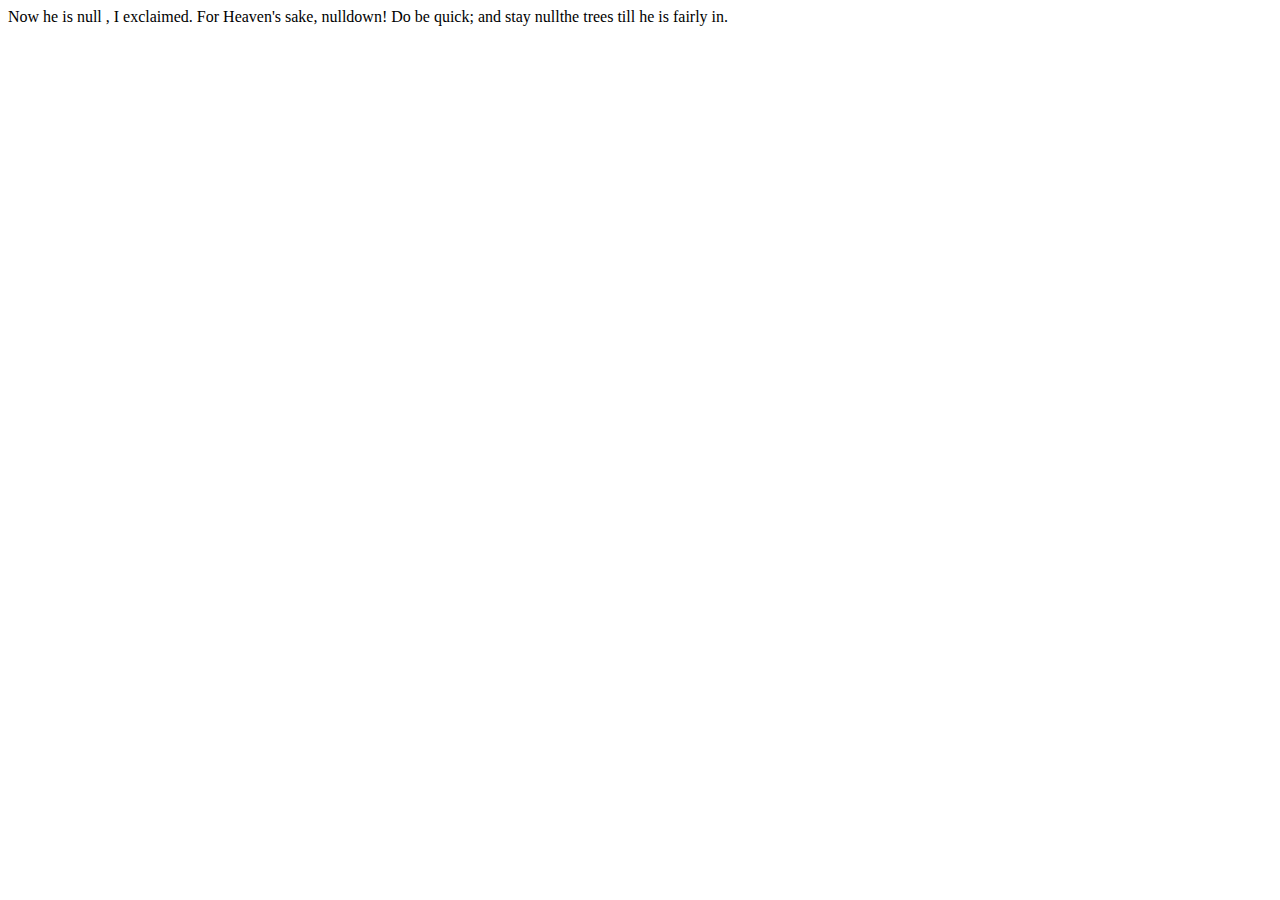
<file: class1/index.html>
<!DOCTYPE html>
<html lang="en">
<head>
    <meta charset="UTF-8">
    <meta name="viewport" content="width=device-width, initial-scale=1.0">
    <title>Document</title>
</head>
<body>
    <script src="./main.js"></script>
</body>
</html>
</file>
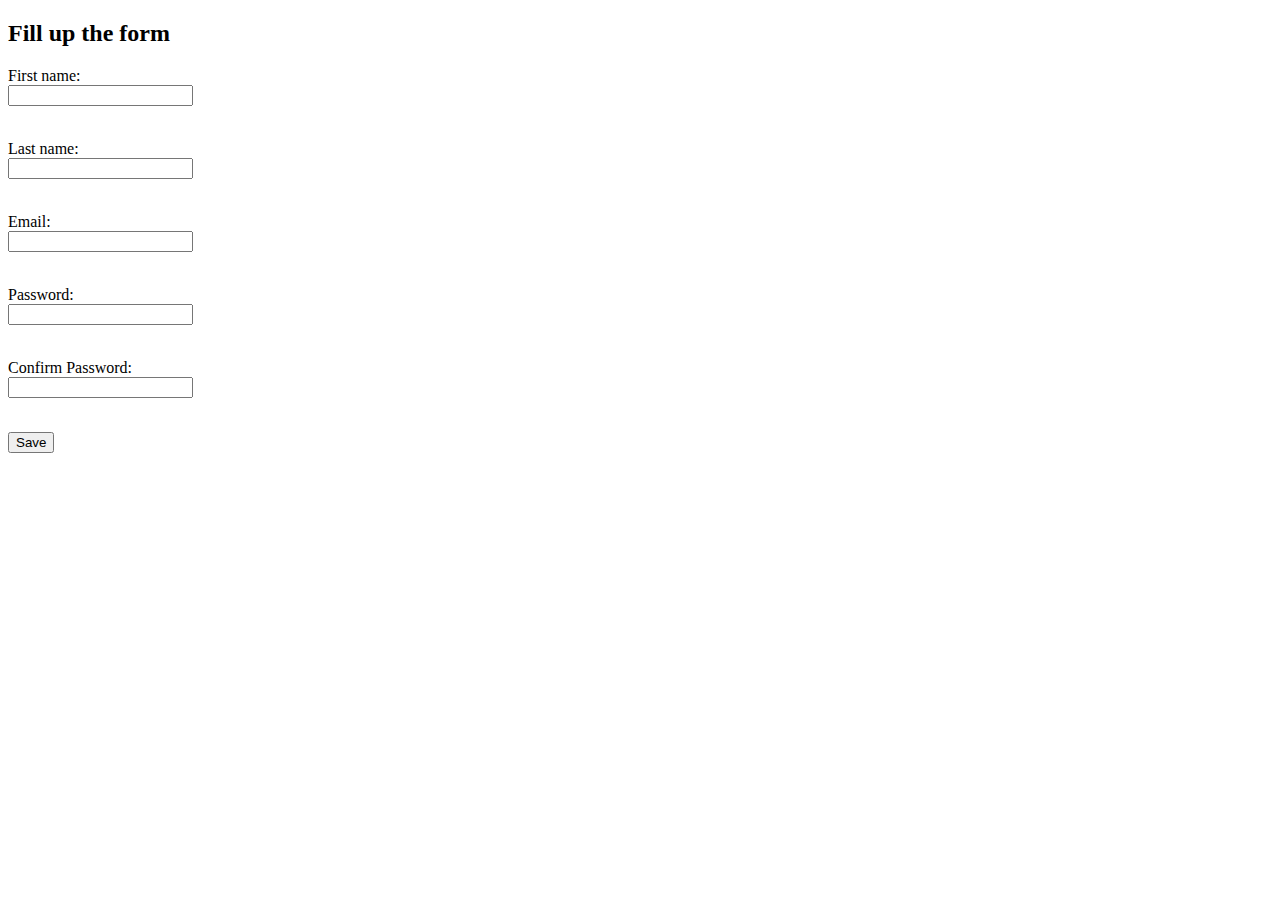
<file: class3/index.html>
<!DOCTYPE html>
<html lang="en">
<head>
    <meta charset="UTF-8">
    <meta name="viewport" content="width=device-width, initial-scale=1.0">
    <title>Document</title>
</head>
<body>

  <div class="main">
    <h2>Fill up the form </h2>

    <form action="/action_page.php">
      <div class="div1">
        <label for="fname">First name:</label><br>
        <input type="text" id="fname" class="fname" required><br><br>
        <p class="error"></p>
      </div>

      <div class="div2">
        <label for="lname">Last name:</label><br>
        <input type="text" id="lname" class="lname" required><br><br>
        <p class="error"></p>
      </div>

      <div class="div3">
        <label for="email"> Email:</label><br>
        <input type="email" id="email" class="email" required><br><br>
        <p class="error"></p>
      </div>

      <div class="div4">
        <label for="password"> Password:</label><br>
        <input type="password" id="password" class="password" required><br><br>
        <p class="error"></p>
      </div>

      <div class="div5">
        <label for="password"> Confirm Password:</label><br>
        <input type="password" id="cpassword" class="cpassword" required><br><br>
        <p class="error"></p>
      </div>

      <div class="divBtn">
          <button>Save</button>
      </div>
        
    </form> 
  </div>
   
    <script src="./main.js"></script>
</body>
</html>
</file>
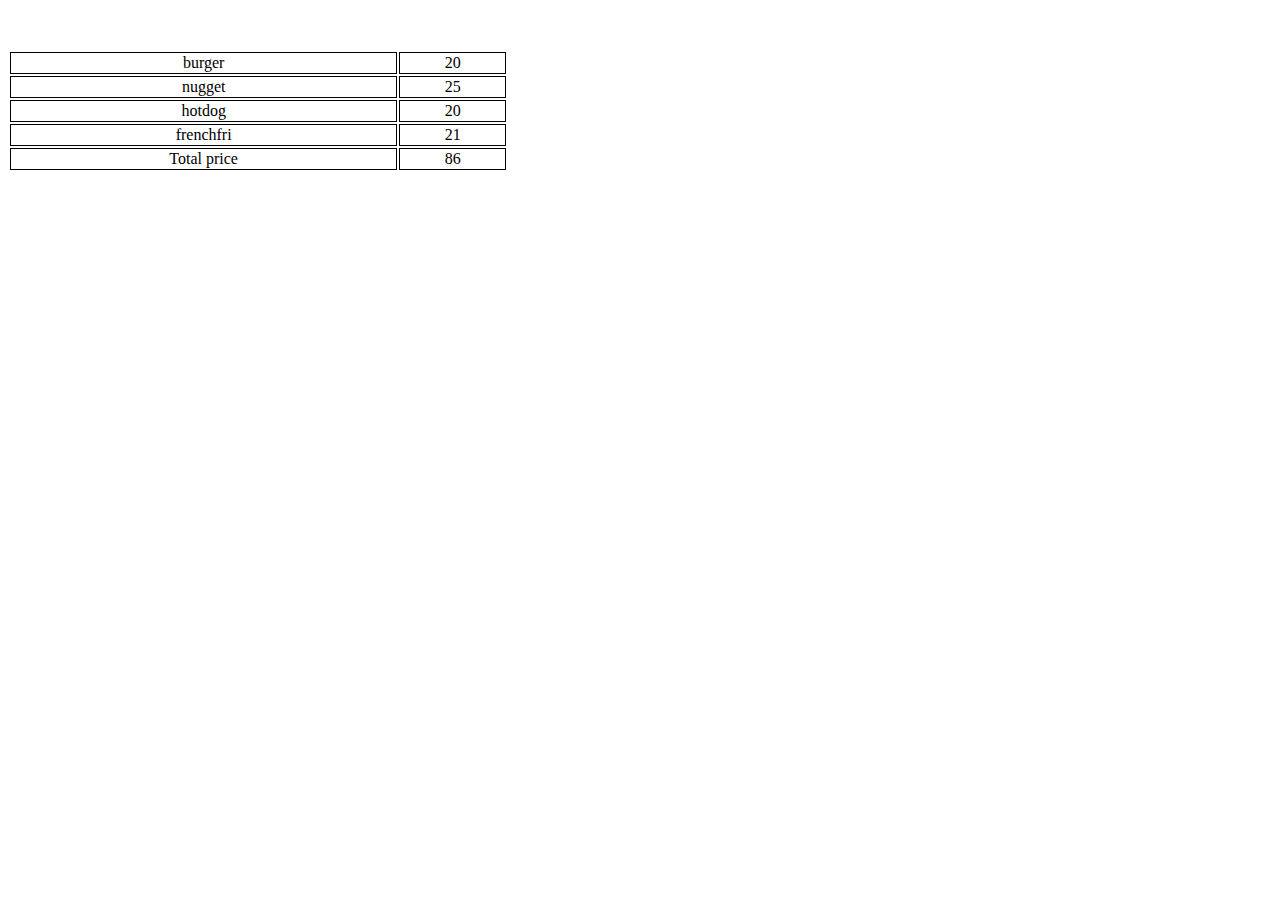
<file: class5/index.html>
<!DOCTYPE html>
<html lang="en">
<head>
    <meta charset="UTF-8">
    <meta name="viewport" content="width=device-width, initial-scale=1.0">
    <title>Document</title>
    <style>
        table{
            width: 500px;
            margin-top: 50px;
            justify-content: space-between;
            text-align: center;
        }
        table tr td{
            border: 1px solid black;
        }
    </style>
</head>
<body>



    <script src="./main.js"></script>
</body>
</html>
</file>
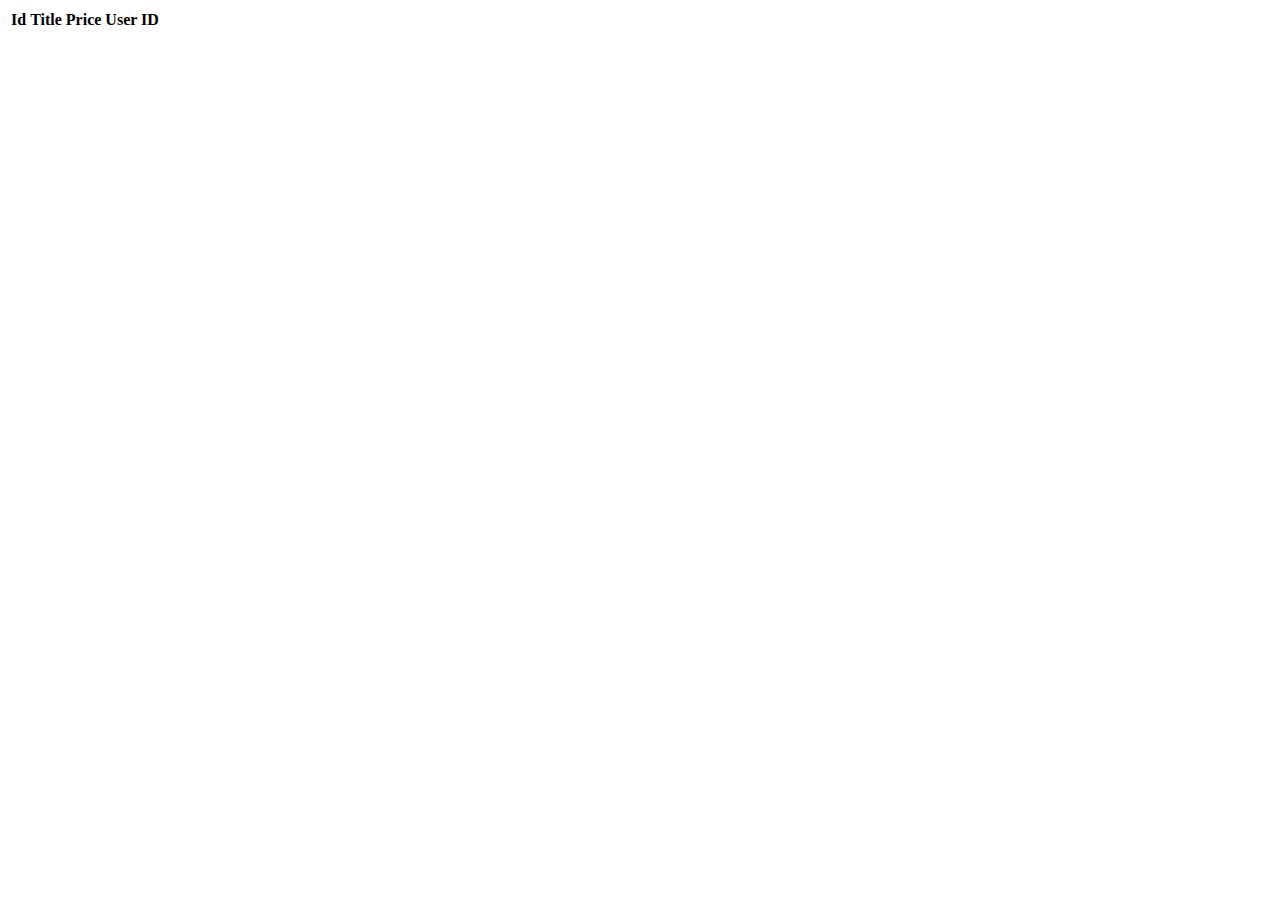
<file: crudTable 2/index.html>
<!DOCTYPE html>
<html lang="en">
<head>
    <meta charset="UTF-8">
    <meta name="viewport" content="width=device-width, initial-scale=1.0">
    <title>Document</title>
</head>
<body>
    <table>
        <thead>
            <tr>
                <th>Id</th>
                <th>Title</th>
                <th>Price</th>
                <th>User ID</th>
            </tr>
        </thead>
        <tbody>

        </tbody>
    </table>


    <script src="./main.js"></script>
</body>
</html>
</file>
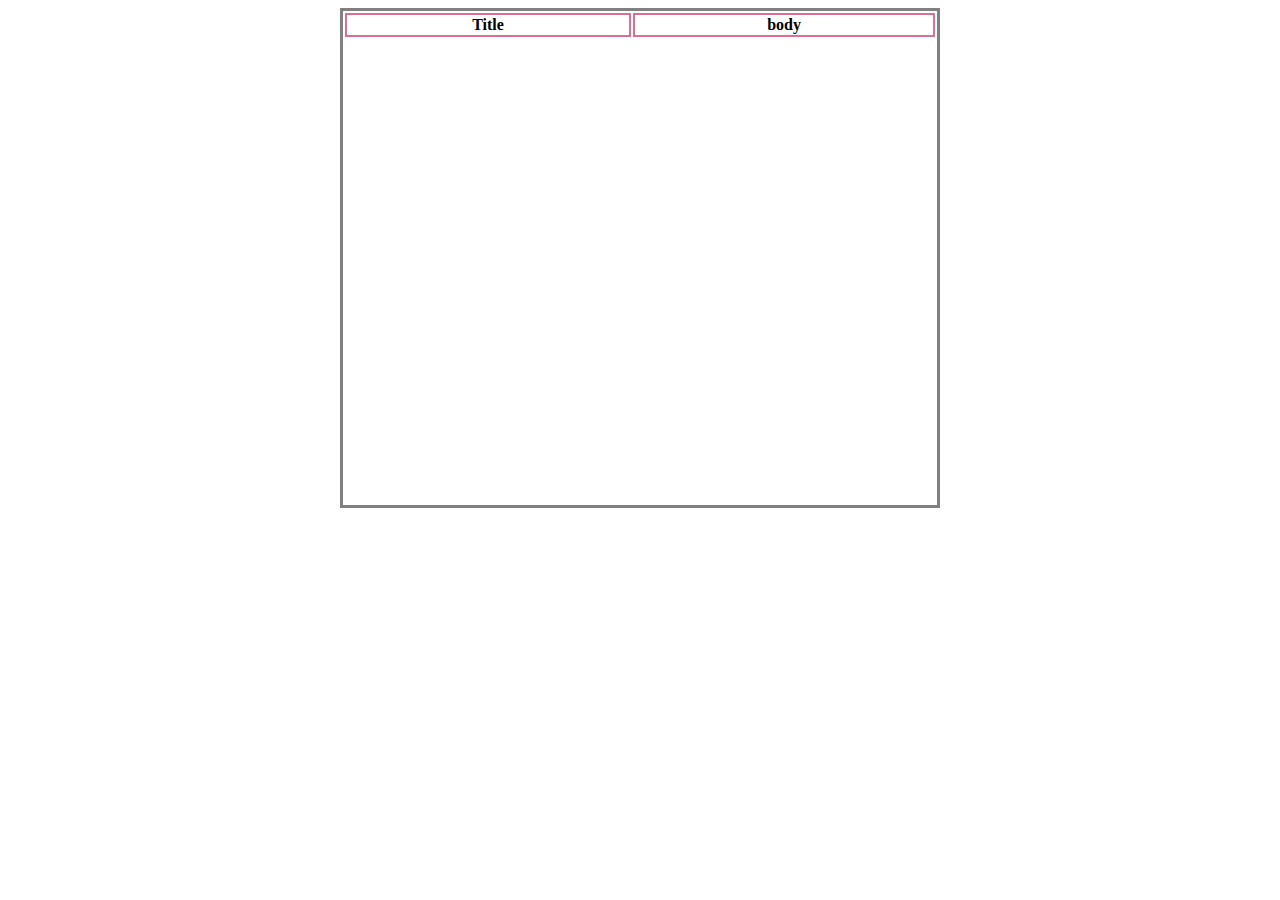
<file: crudWithFetch/index.html>
<!DOCTYPE html>
<html lang="en">
<head>
    <meta charset="UTF-8">
    <meta name="viewport" content="width=device-width, initial-scale=1.0">
    <title>Document</title>
    <style>
        table {
            width: 600px;
            height: 500px;
            margin: 0 auto;
            border: 3px solid gray;
        }
        table thead tr th {
            text-align: center;
            border: 2px solid palevioletred;

        }
    </style>
</head>
<body>
    <table>
        <thead>
            <tr>
                <th>Title</th>
                <th>body</th>
            </tr>
        </thead>
        <tbody>
            
        </tbody>
    </table>


    <script src="./main.js"></script>
</body>
</html>
</file>
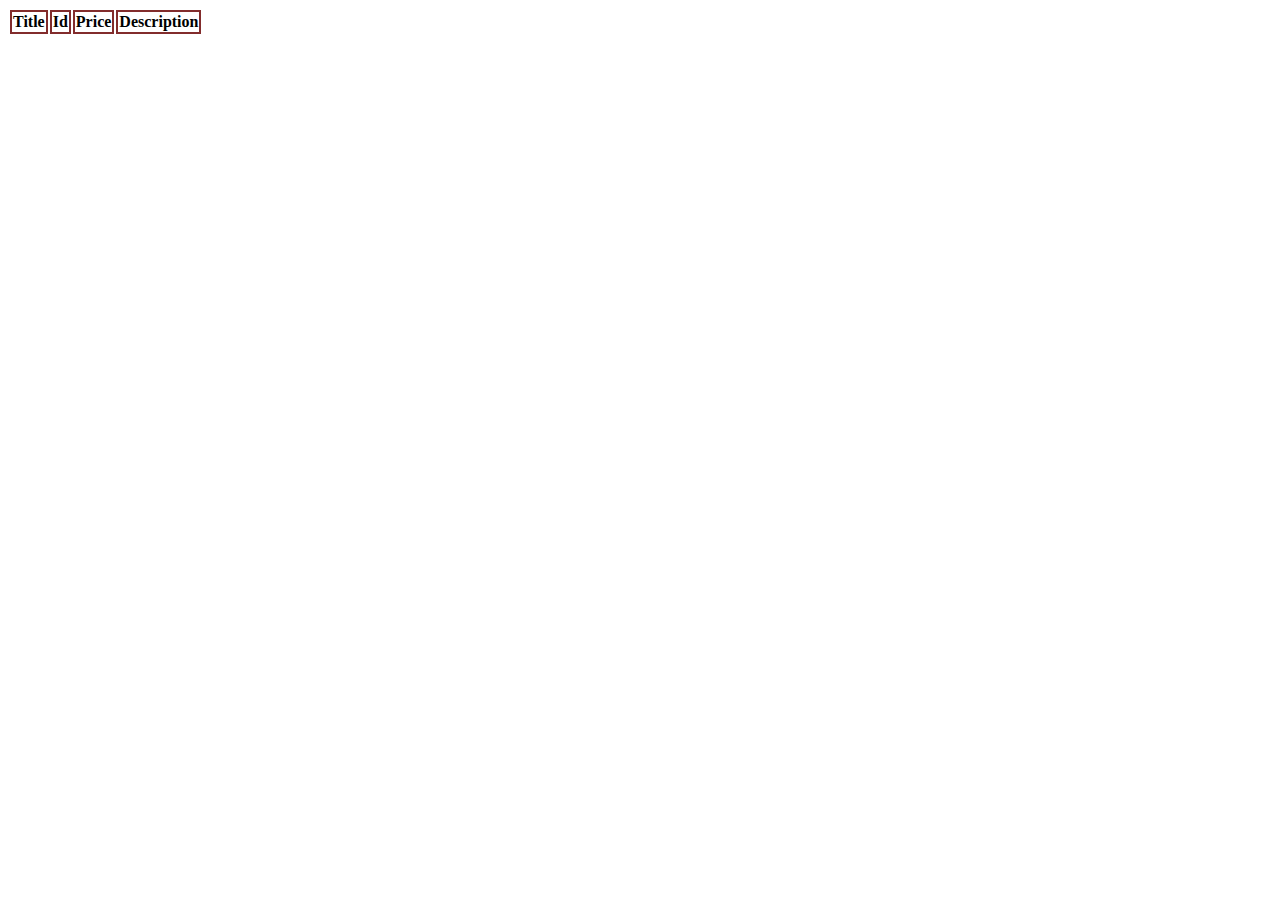
<file: crudWithFetch1/index.html>
<!DOCTYPE html>
<html lang="en">
<head>
    <meta charset="UTF-8">
    <meta name="viewport" content="width=device-width, initial-scale=1.0">
    <title>Document</title>
    <style>
        table thead tr th {
            text-align: center;
            margin: 0 auto;
            border: 2px solid rgb(130, 44, 44);
        }
        
        table tbody {
            border: 3px solid pink;
        }
    </style>

</head>
<body>
    <table>
        <thead>
            <tr>
                <th>Title</th>
                <th>Id</th>
                <th>Price</th>
                <th>Description</th>
            </tr>
        </thead>
        <tbody>

        </tbody>
    </table>
    <!-- <script src="./main.js"></script> -->
    <!-- <script src="./main1.js"></script>
    <script src="./main2.js"></script> -->
    <script src="./main3.js"></script> 
</body>
</html>
</file>
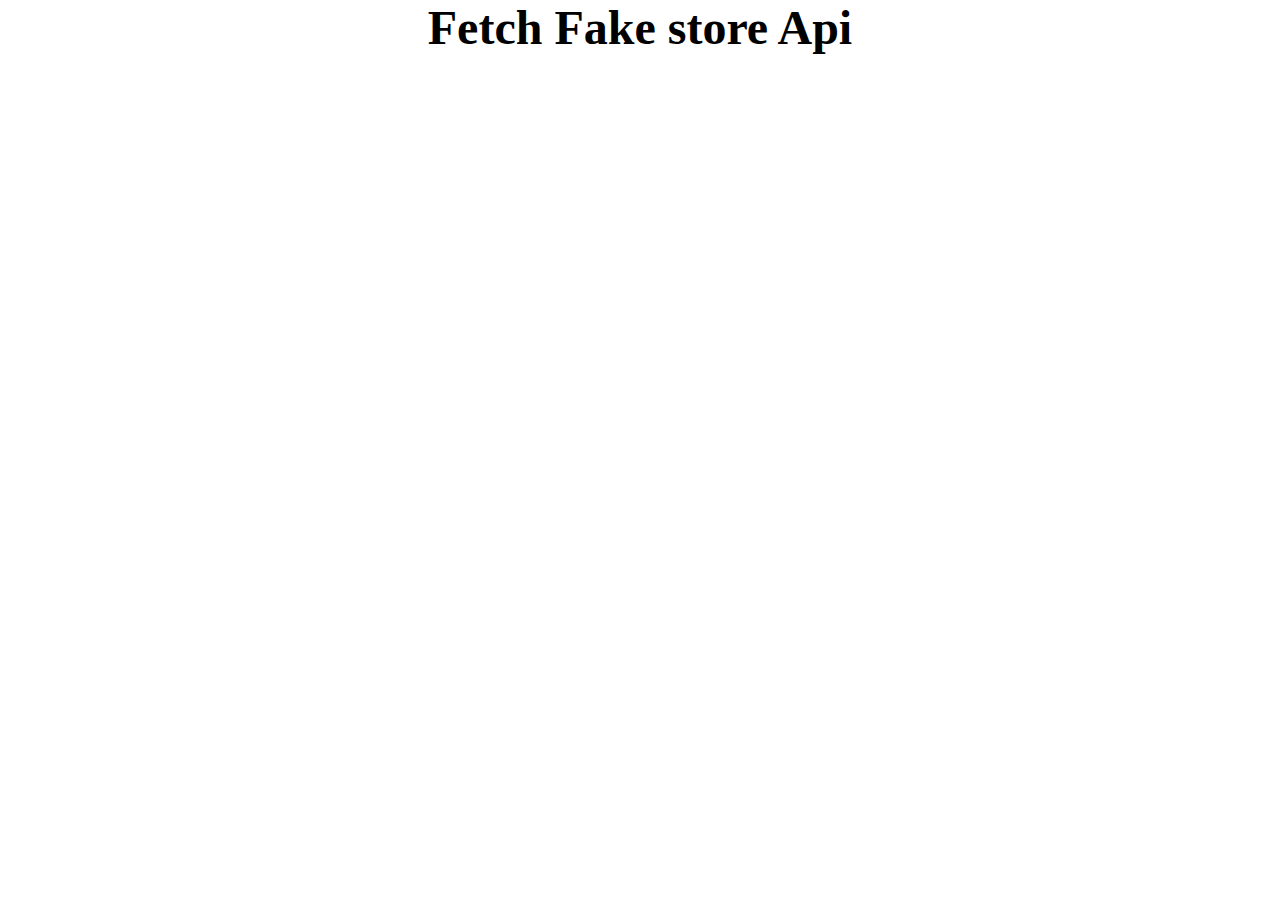
<file: fakeApi/index.html>
<!DOCTYPE html>
<html lang="en">
<head>
    <meta charset="UTF-8">
    <meta name="viewport" content="width=device-width, initial-scale=1.0">
    <title>Document</title>
    <link rel="stylesheet" href="style.css">
</head>
<body>



    <h1 class="heading">Fetch Fake store Api </h1>
    <div id="cards">
        
    
    </div>
    <script src="./main.js"></script>
</body>
</html>
</file>
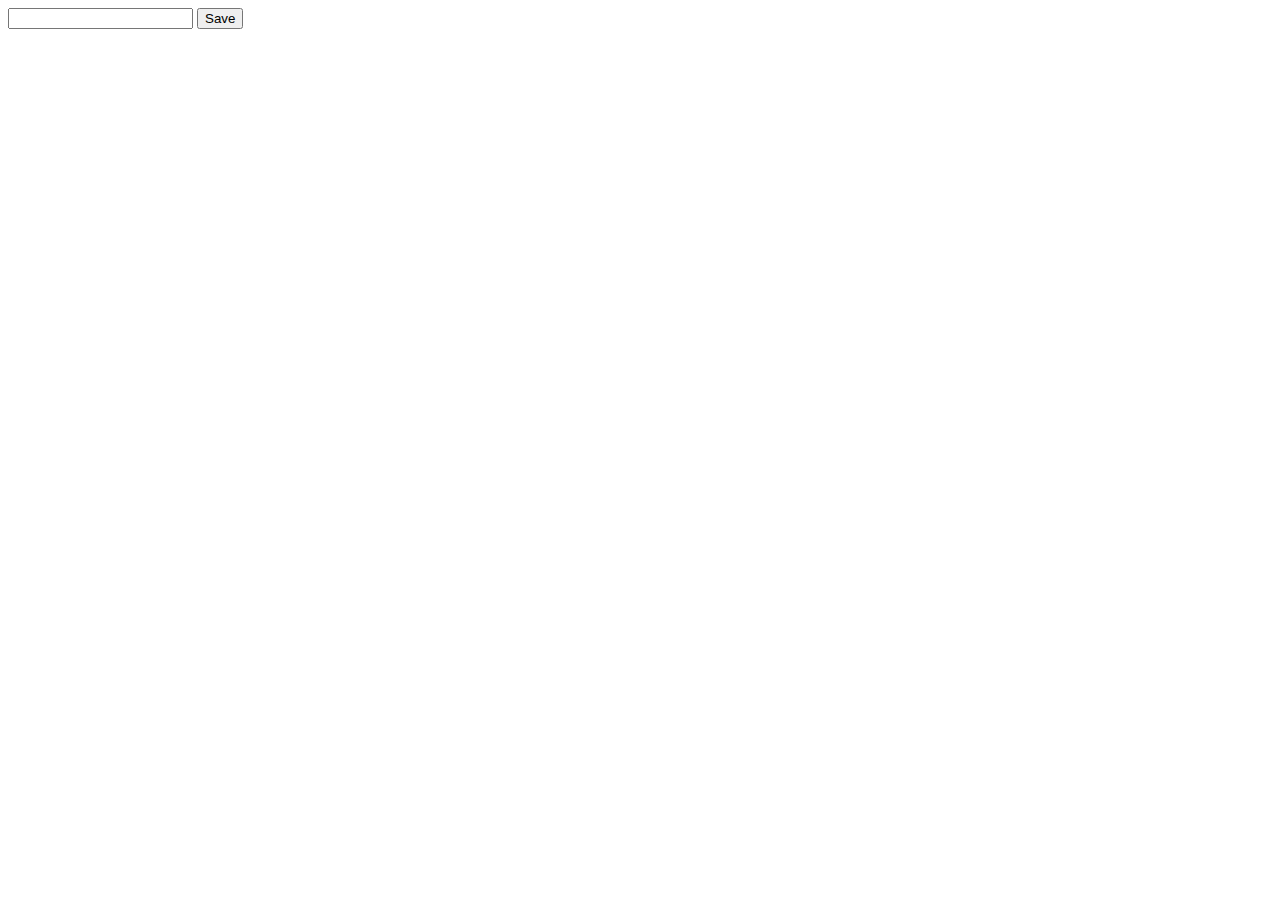
<file: Loop in Array/index.html>
<!DOCTYPE html>
<html lang="en">
<head>
    <meta charset="UTF-8">
    <meta name="viewport" content="width=device-width, initial-scale=1.0">
    <title>Document</title>
</head>
<body>
    <input type="text" class="inputName">
    <button class="saveBtn">Save</button>
    <ul id="ulList">

    </ul>


    <script src="./main.js"></script>
</body>
</html>
</file>
<file: fakeApi/style.css>
* {
    padding: 0;
    margin: 0;
    box-sizing: border-box;
}

.heading {
    text-align: center;
    font-size: 3rem;
    margin-bottom: 1.5rem;

}

#cards {
    display: flex;
    justify-content: space-around;
    flex-wrap: wrap;
}
.card {
    width: 23%;
    box-shadow: 0 0 4px 3px gray;
    text-align: center;
    padding: 1.5rem;
    margin-bottom: 2rem;
}
.image {
    width: 80%;
}

.title {
    font-size: 1.3rem;
}
.category, .price {
    font-weight: bold;
    margin: 1rem;
    font-size: 1.2rem;
    text-transform: capitalize;
}
</file>
